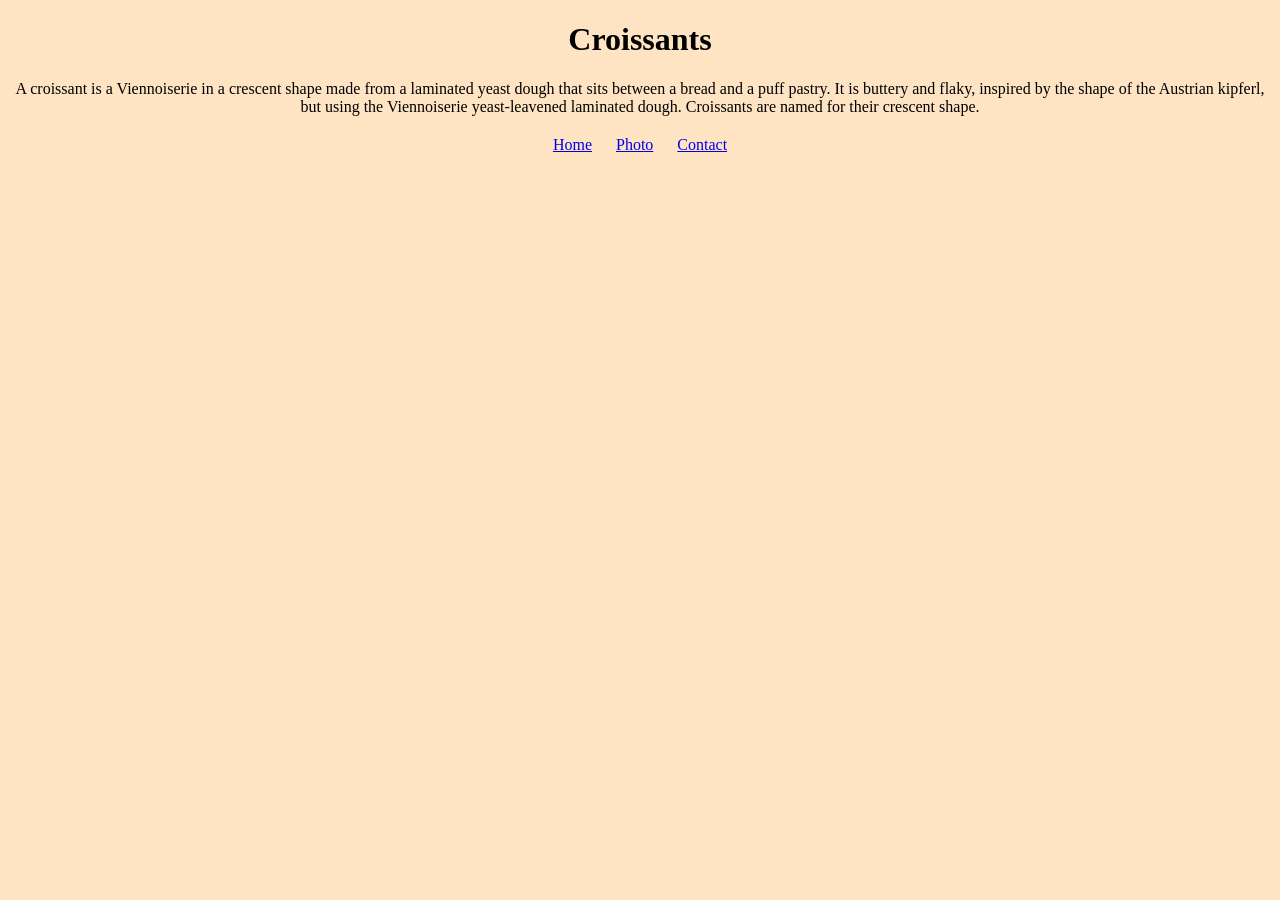
<file: index.html>
<!doctype html>
<html lang="en">
  <head>
    <meta charset="UTF-8" />
    <meta
      name="description"
      content="Learn about croissants and their history"
    />
    <link rel="stylesheet" href="style.css" />
    <title>Croissants Homepage SEO</title>
  </head>
  <body>
    <h1>Croissants</h1>
    <p>
      A croissant is a Viennoiserie in a crescent shape made from a laminated
      yeast dough that sits between a bread and a puff pastry. It is buttery and
      flaky, inspired by the shape of the Austrian kipferl, but using the
      Viennoiserie yeast-leavened laminated dough. Croissants are named for
      their crescent shape.
    </p>
    <footer>
      <a href="index.html">Home</a>
      <a href="photo.html">Photo</a>
      <a href="contact.html">Contact</a>
    </footer>
  </body>
</html>
</file>
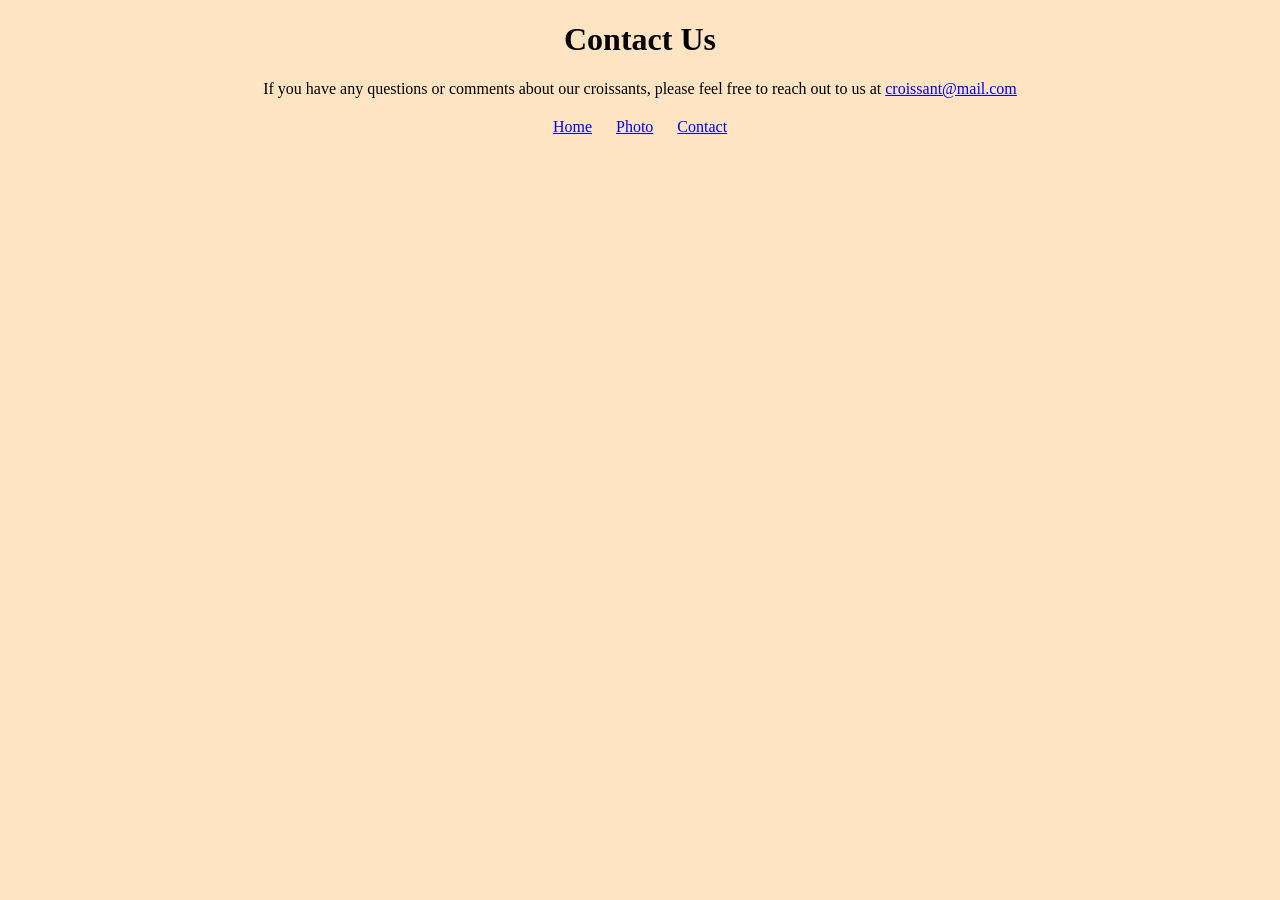
<file: contact.html>
<!doctype html>
<html lang="en">
  <head>
    <meta charset="UTF-8" />
    <meta name="viewport" content="width=device-width, initial-scale=1.0" />
    <link rel="stylesheet" href="style.css" />
    <title>Contact</title>
  </head>
  <body>
    <h1>Contact Us</h1>
    <p>
      If you have any questions or comments about our croissants, please feel
      free to reach out to us at
      <a href="mailto:croissant@mail.com">croissant@mail.com</a>
    </p>
    <footer>
      <a href="index.html">Home</a>
      <a href="photo.html">Photo</a>
      <a href="contact.html">Contact</a>
    </footer>
  </body>
</html>
</file>
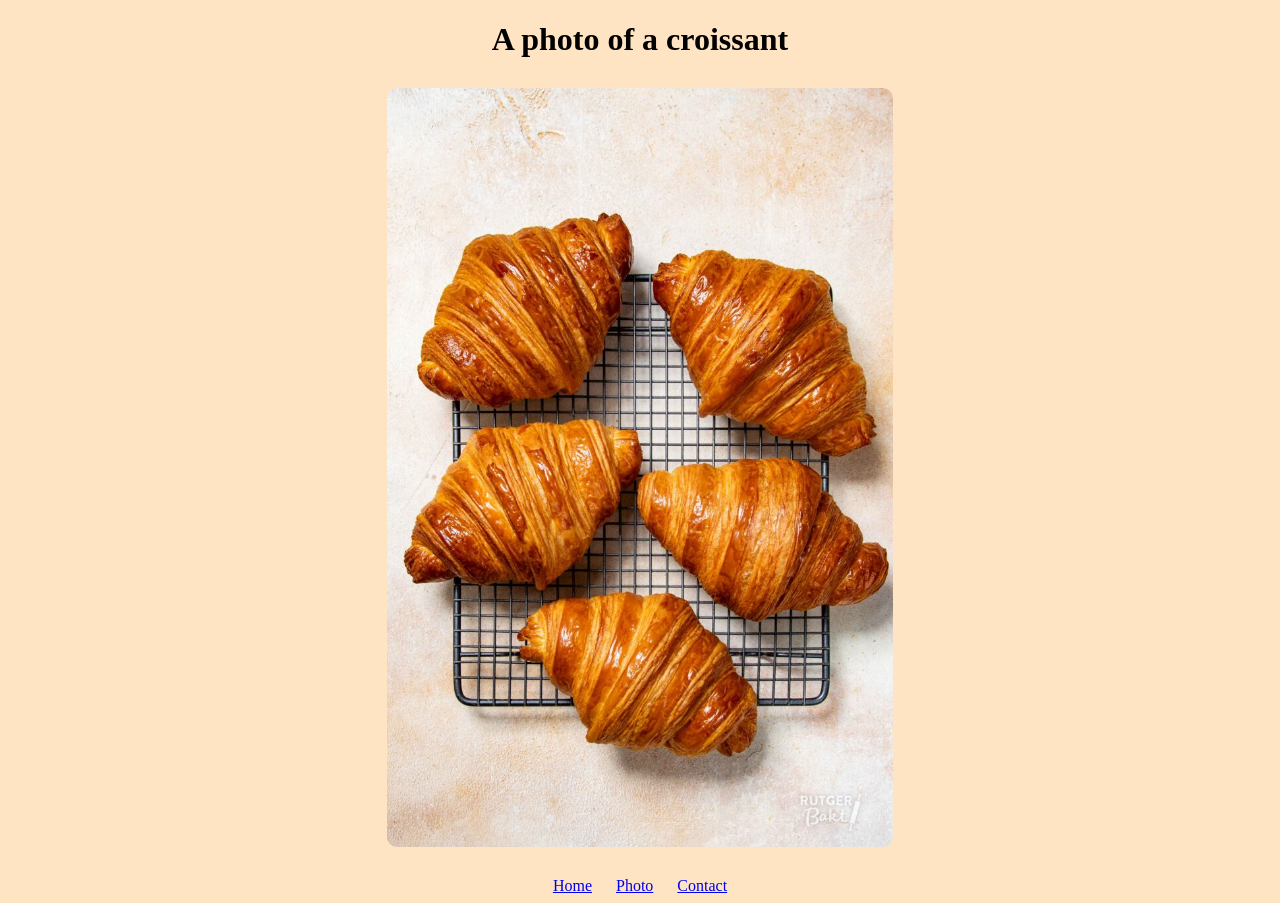
<file: photo.html>
<!doctype html>
<html lang="en">
  <head>
    <meta charset="UTF-8" />
    <meta name="description" content="A photo of a croissant" />
    <link rel="stylesheet" href="style.css" />
    <title>Photos</title>
  </head>
  <body>
    <h1>A photo of a croissant</h1>
    <img
      src="/images/croissants.jpg"
      class="croissant-photo"
      alt="croissants photo"
    />
    <footer>
      <a href="index.html">Home</a>
      <a href="photo.html">Photo</a>
      <a href="contact.html">Contact</a>
    </footer>
  </body>
</html>
</file>
<file: style.css>
body {
  background-color: #ffe4c4;
}

h1,
p {
  text-align: center;
}

footer {
  text-align: center;
  margin-top: 20px;
}

footer a {
  margin: 0 10px;
}
.croissant-photo {
  max-width: 40%;
  display: block;
  margin: 30px auto;
  border-radius: 10px;
}
</file>
